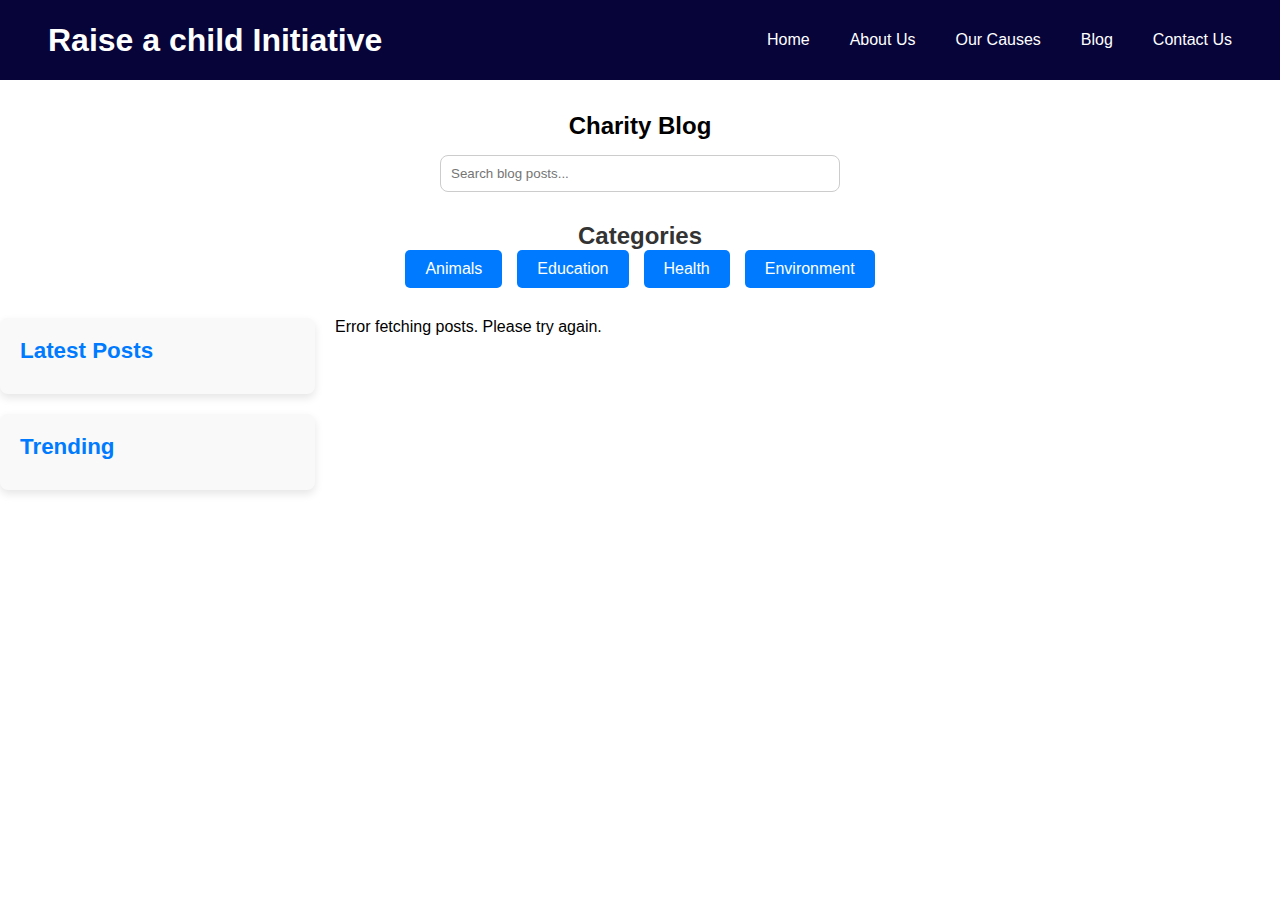
<file: blog.html>
<!DOCTYPE html>
<html lang="en">
<head>
  <meta charset="UTF-8">
  <meta name="viewport" content="width=device-width, initial-scale=1.0">
  <title>Charity Blog Page</title>
  <link rel="stylesheet" href="css/blog.css">
  <link rel="stylesheet" href="css/nav.css">
</head>
<body>

  <div class="container">
    <!-- Header -->
    <header>

      <nav>
        <h1>Raise a child Initiative</h1>
        <ul>
          <li><a href="/index.html">Home</a></li>
          <li><a href="/about-us.html">About Us</a></li>
          <li><a href="/ourcauses.html">Our Causes</a></li>
          <li><a href="/blog.html">Blog</a></li>
          <li><a href="/contact.html">Contact Us</a></li>
        </ul>
        <i class="ri-menu-line hamburger"></i>
      </nav>
      <h2>Charity Blog</h2>
      <input type="text" id="searchBar" placeholder="Search blog posts...">
    </header>

    <!-- Categories at the top -->
    <section id="categories" class="categories">
      <h2>Categories</h2>
      <div class="categories-list">
        <button onclick="fetchPosts('animals')">Animals</button>
        <button onclick="fetchPosts('education')">Education</button>
        <button onclick="fetchPosts('health')">Health</button>
        <button onclick="fetchPosts('environment')">Environment</button>
      </div>
    </section>

    <!-- Main Content Area -->
    <main class="content-grid">
      <!-- Left Column: Latest and Trending Posts -->
      <aside class="side-content">
        <section id="latestPosts" class="latest-posts">
          <h2>Latest Posts</h2>
          <div id="latestPostsContainer"></div>
        </section>

        <section id="trendingPosts" class="trending-posts">
          <h2>Trending</h2>
          <div id="trendingPostsContainer"></div>
        </section>
      </aside>

      <!-- Right Column: Blog Posts and Pagination -->
      <section id="blogPosts" class="blog-posts"></section>
      <div id="pagination" class="pagination"></div>
    </main>
  </div>


  <script src="/js/blog.js"></script>
</body>
</html>
</file>
<file: css/blog.css>
/* General container and alignment */
.container {
    /* max-width: 1200px; */
    /* margin: 0 auto; */
    /* padding: 20px; */
    font-family: Arial, sans-serif;
  }
  
  header {
    text-align: center;
    margin-bottom: 30px;
  }
  header h2{
    margin-top: 7rem;
  }
  header input {
    padding: 10px;
    width: 80%;
    max-width: 400px;
    margin-top: 15px;
    border-radius: 8px;
    border: 1px solid #ccc;
  }
  
  /* Categories Section */
  .categories {
    margin-bottom: 30px;
    text-align: center;
  }
  
  .categories h2 {
    font-size: 1.5rem;
    color: #333;
  }
  
  .categories-list {
    display: flex;
    justify-content: center;
    gap: 15px;
    flex-wrap: wrap;
  }
  
  .categories-list button {
    padding: 10px 20px;
    font-size: 1rem;
    background-color: #007bff;
    color: #fff;
    border: none;
    border-radius: 5px;
    cursor: pointer;
    transition: background-color 0.3s;
  }
  
  .categories-list button:hover {
    background-color: #0056b3;
  }
  
  /* Content Grid Layout */
  .content-grid {
    display: grid;
    grid-template-columns: 1fr 3fr;
    gap: 20px;
  }
  
  /* Left Column: Side Content */
  .side-content {
    display: flex;
    flex-direction: column;
    gap: 20px;
  }
  
  .latest-posts, .trending-posts {
    background-color: #f9f9f9;
    padding: 20px;
    border-radius: 8px;
    box-shadow: 0 4px 8px rgba(0, 0, 0, 0.1);
  }
  
  .latest-posts h2, .trending-posts h2 {
    font-size: 1.4rem;
    color: #007bff;
    margin-bottom: 10px;
  }
  
  .latest-posts .blog-post, .trending-posts .blog-post {
    margin-bottom: 15px;
  }
  
  /* Right Column: Blog Posts */
  .blog-posts {
    display: flex;
    flex-direction: column;
    gap: 20px;
  }
  
  .blog-post {
    background-color: #fff;
    padding: 20px;
    border-radius: 8px;
    box-shadow: 0 4px 8px rgba(0, 0, 0, 0.1);
  }
  
  .blog-post h2 {
    font-size: 1.3rem;
    color: #333;
    margin-bottom: 10px;
  }
  
  .blog-post p {
    font-size: 0.95rem;
    color: #666;
    margin-bottom: 15px;
  }
  
  .blog-post a {
    color: #007bff;
    text-decoration: none;
    font-weight: bold;
  }
  
  .blog-post a:hover {
    text-decoration: underline;
  }
  
  .api_card_img img {
    max-width: 100%;
    height: auto;
    border-radius: 8px;
    margin-bottom: 15px;
  }
  
  /* Pagination */
  .pagination {
    display: flex;
    justify-content: center;
    gap: 8px;
    margin-top: 20px;
  }
  
  .pagination button {
    padding: 10px;
    border: none;
    background-color: #007bff;
    color: #fff;
    border-radius: 5px;
    cursor: pointer;
    transition: background-color 0.3s;
  }
  
  .pagination button:hover {
    background-color: #0056b3;
  }
  
  .pagination button[disabled] {
    background-color: #ddd;
    color: #888;
    cursor: not-allowed;
  }
</file>
<file: css/nav.css>
*,
*::before,
*::after {
  padding: 0;
  margin: 0;
  box-sizing: border-box;
}

li {
  list-style: none;
}

a {
  text-decoration: none;
}

body {
  font-family: "Poppins", sans-serif;
}

:root {
  --primary: rgb(0, 47, 0);
  --secondary: rgb(6, 4, 57);
  --tertiary: rgb(0, 180, 0);
  --tertiary-dark: rgb(0, 134, 0);
}

header nav {
  display: flex;
  justify-content: space-between;
  align-items: center;
  background-color: var(--secondary);
  height: 80px;
  padding-block: 7px;
  padding-inline: 3rem;
  position: sticky;
  top: 0;
  z-index: 9999999;
  position: fixed;
  top: 0;
  width: 100%;
}

header nav ul {
  display: flex;
  justify-content: space-between;
  align-items: center;
  gap: 40px;
}
header nav ul a{
  color: white;
}
header nav ul a:hover {

  color: var(--tertiary);
}

nav h1 {
  color: white;
}
.hamburger{
  color: white;
  font-size: 20px;
  display: none;
}
@media screen and (max-width: 767px){
 
  
  header nav ul {
    align-items: flex-start;
    justify-content: flex-start;
    gap: 20px;
    position: fixed;
    top: 80px;
    /* left: 0; */
    left: 100%;
    width: 100%;
    height: 100%;
    background-color: whitesmoke;
    color: var(--tertiary);
    flex-direction: column;
    padding: 2rem;
    font-size: 20px;
  }
  header nav ul a{
    color: var(--secondary);


  }
  header nav ul a:hover {
  
    color: var(--tertiary);
  }
  
  nav h1 {
    color: white;
  }
  .hamburger{
   font-size: 30px;
    display: block;
  }
}
</file>
